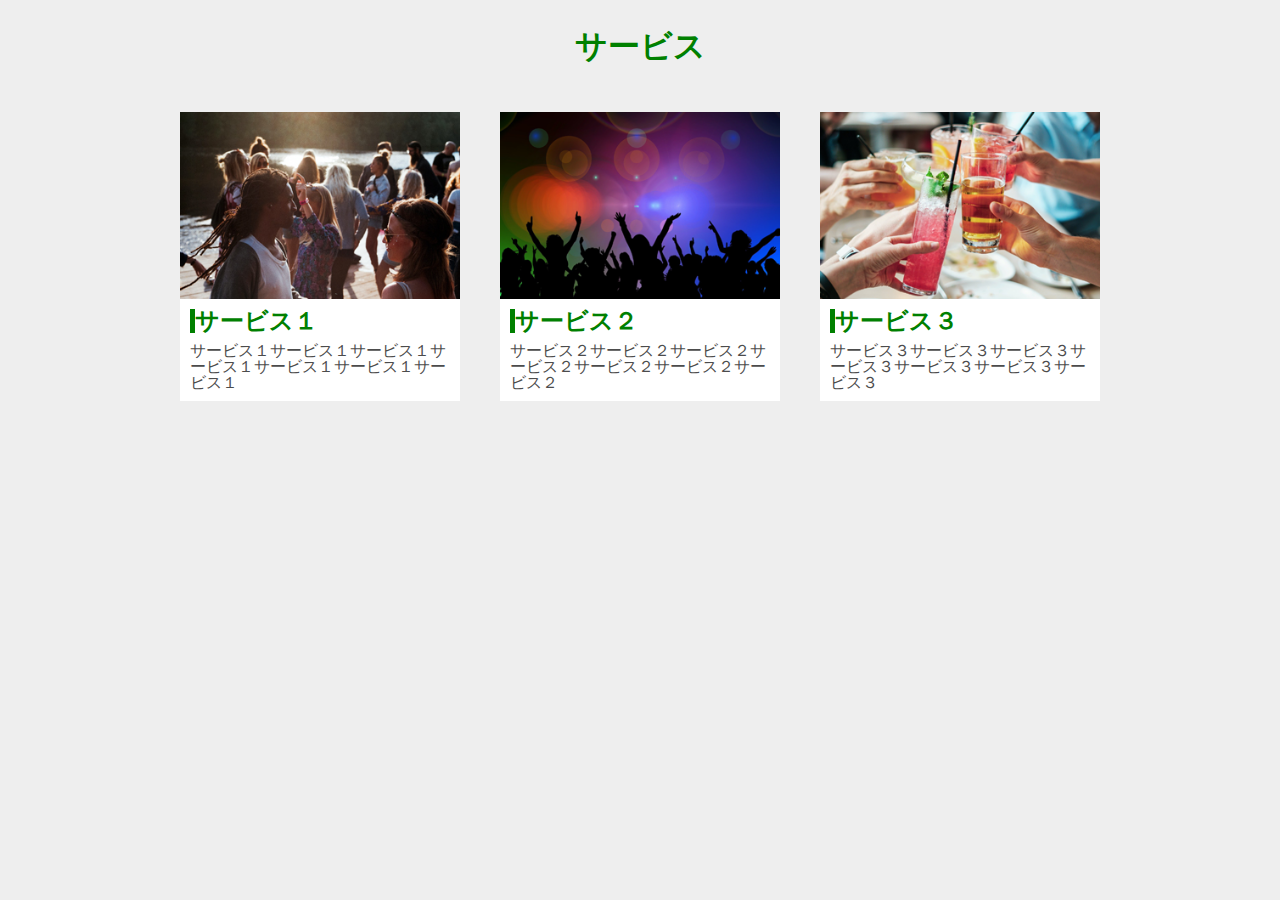
<file: Ckadai03_ozawa/Ckadai03_work②/index.html>
<!DOCTYPE html>
<html lang="ja">
<head>
    <meta charset="UTF-8">
    <meta http-equiv="X-UA-Compatible" content="IE=edge">
    <meta name="viewport" content="width=device-width, initial-scale=1.0">
    <title>第3回課題 work2</title>
    <link rel="stylesheet" href="css/style.css">
</head>


<body>

  <h1>サービス</h1>

  <div class="content">
    
    

    <!-- <div class="card-wrap"> -->

  
        
          <div class="card-list">
            <img src="images/main_1.jpg" alt="サービス１">
            <h2>サービス１</h2>
            <p>サービス１サービス１サービス１サービス１サービス１サービス１サービス１</p>
          </div>

          <div class="card-list">
            <img src="images/main_2.png" alt="サービス２">
            <h2>サービス２</h2>
            <p>サービス２サービス２サービス２サービス２サービス２サービス２サービス２</p>
          </div>

          <div class="card-list">
            <img src="images/main_3.png" alt="サービス３">
            <h2>サービス３</h2>
            <p>サービス３サービス３サービス３サービス３サービス３サービス３サービス３</p>
          </div>



    <!-- </div>  -->



  </div>
    
  
</body>


    



</html>
</file>
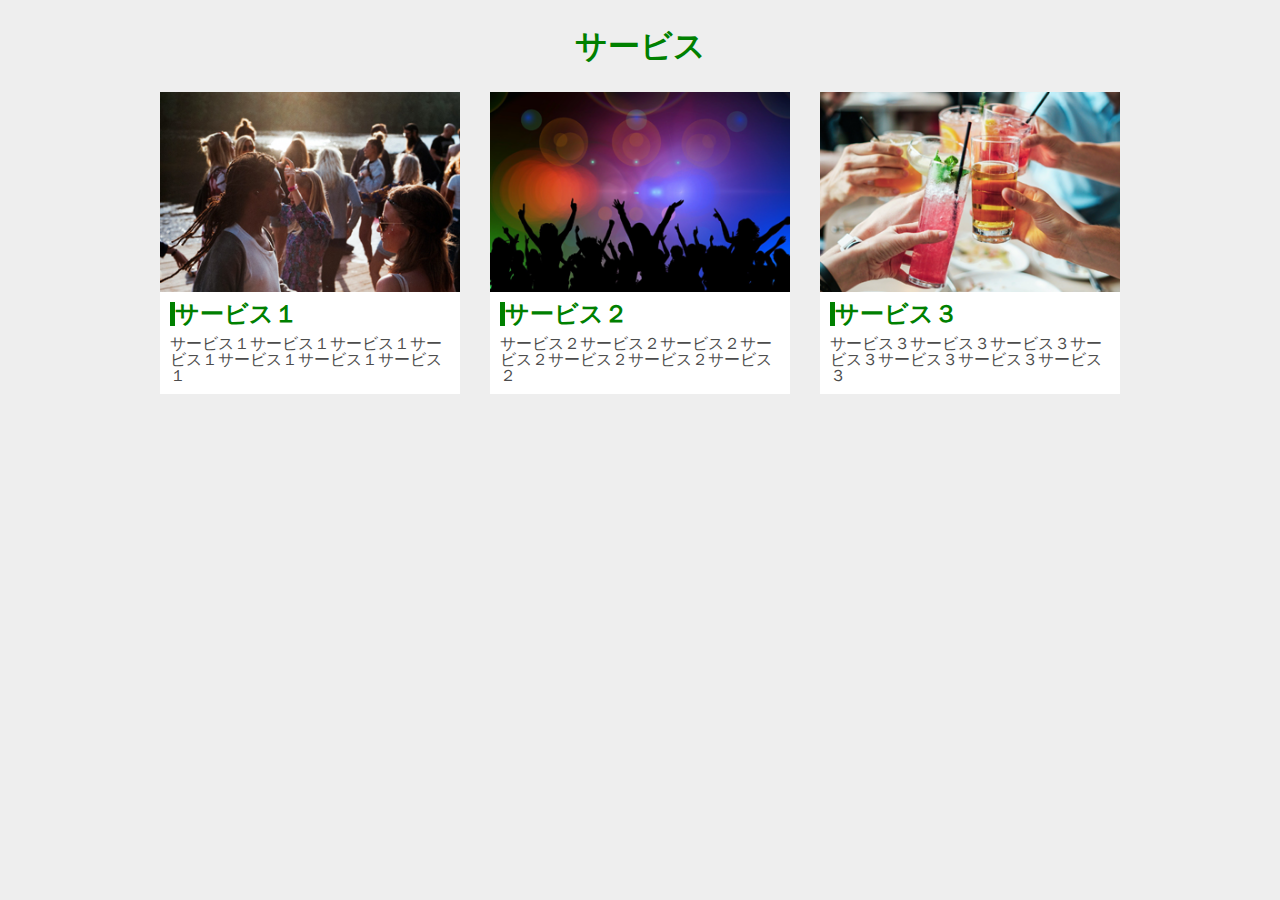
<file: kadai3の修正/Ckadai03_work②/index.html>
<!DOCTYPE html>
<html lang="ja">
<head>
    <meta charset="UTF-8">
    <meta http-equiv="X-UA-Compatible" content="IE=edge">
    <meta name="viewport" content="width=device-width, initial-scale=1.0">
    <title>第3回課題 work2</title>
    <link rel="stylesheet" href="css/style.css">
</head>


<body>

  <h1>サービス</h1>

  <div class="content">
    
  

  
        
          <div class="card-list">
            <img src="images/main_1.jpg" alt="サービス１">
            <h2>サービス１</h2>
            <p>サービス１サービス１サービス１サービス１サービス１サービス１サービス１</p>
          </div>

          <div class="card-list">
            <img src="images/main_2.png" alt="サービス２">
            <h2>サービス２</h2>
            <p>サービス２サービス２サービス２サービス２サービス２サービス２サービス２</p>
          </div>

          <div class="card-list">
            <img src="images/main_3.png" alt="サービス３">
            <h2>サービス３</h2>
            <p>サービス３サービス３サービス３サービス３サービス３サービス３サービス３</p>
          </div>




  </div>
    
  
</body>


    



</html>
</file>
<file: Ckadai03_ozawa/Ckadai03_work②/css/style.css>
@charset "utf-8";

/* cssリセット */

/*利用するタグによってこちらの内容は増やす*/

body,
h1,
h2,
h3,
ul,
li,
p,
dl {
    margin: 0;
    padding: 0;
    line-height: 1;
    /*デフォルトの文字色、font-familyを予め当てておく*/
    color: #4c4c4c;
    font-family: "游ゴシック体", YuGothic, "游ゴシック", "Yu Gothic", "メイリオ", "Hiragino Kaku Gothic ProN", "Hiragino Sans", sans-serif;
}

a {
    /*下線を消す*/
    text-decoration: none;
    /*色を消す*/
    color: inherit;
}

ul {
    /*左の「・」を消す*/
    list-style: none;
}

img {
    max-width: 100%;
    vertical-align: bottom;
    border: none;
}


/* ここから下記述 */

body{
    background-color: #eeeeee;
}


.content {
    max-width: 960px;
    margin: 0 auto;
    display: flex;
     /* justify-content: space-between; */       
     /* ↑が効きません */
}

.card-list {
    /* justify-content: space-around; */
    /* ↑で試しても上手くできませんでした。なので、下のmarginで対応してます。 */
    margin: 20px;
    margin-right: none;
    background-color: #ffffff;
}

h1 {
    text-align: center;
    margin: 30px 0;
    color:green;
}

h2 {
    color:green;
    margin-top: 10px;   
    margin-left: 10px;
    border-left: 5px solid green;
}

p{
    margin: 10px;
}






@media screen and (max-width: 400px) {
    .content {
        display: block;
    }

    .card-list {
        width: 100%;
        margin-bottom: 30px;
    }
    
}
</file>
<file: kadai3の修正/Ckadai03_work②/css/style.css>
@charset "utf-8";

/* cssリセット */

/*利用するタグによってこちらの内容は増やす*/

body,
h1,
h2,
h3,
ul,
li,
p,
dl {
    margin: 0;
    padding: 0;
    line-height: 1;
    /*デフォルトの文字色、font-familyを予め当てておく*/
    color: #4c4c4c;
    font-family: "游ゴシック体", YuGothic, "游ゴシック", "Yu Gothic", "メイリオ", "Hiragino Kaku Gothic ProN", "Hiragino Sans", sans-serif;
}

a {
    /*下線を消す*/
    text-decoration: none;
    /*色を消す*/
    color: inherit;
}

ul {
    /*左の「・」を消す*/
    list-style: none;
}

img {
    max-width: 100%;
    vertical-align: bottom;
    border: none;
}




/* ここから下記述 */

body{
    background-color: #eeeeee;
}


.content {
    max-width: 960px;
    margin: 0 auto;
    display: flex;
    justify-content: space-between;
}

.card-list {
    background-color: #ffffff;
    width: 31.25%;
}

h1 {
    text-align: center;
    margin: 30px 0;
    color:green;
}

h2 {
    color:green;
    margin-top: 10px;   
    margin-left: 10px;
    border-left: 5px solid green;
}

p{
    margin: 10px;
}






@media screen and (max-width: 400px) {
    .content {
        display: block;
    }

    .card-list {
        width:auto;
        margin-bottom: 30px;
    }

    .card-list img {
        width:100%;
    }
}
</file>
